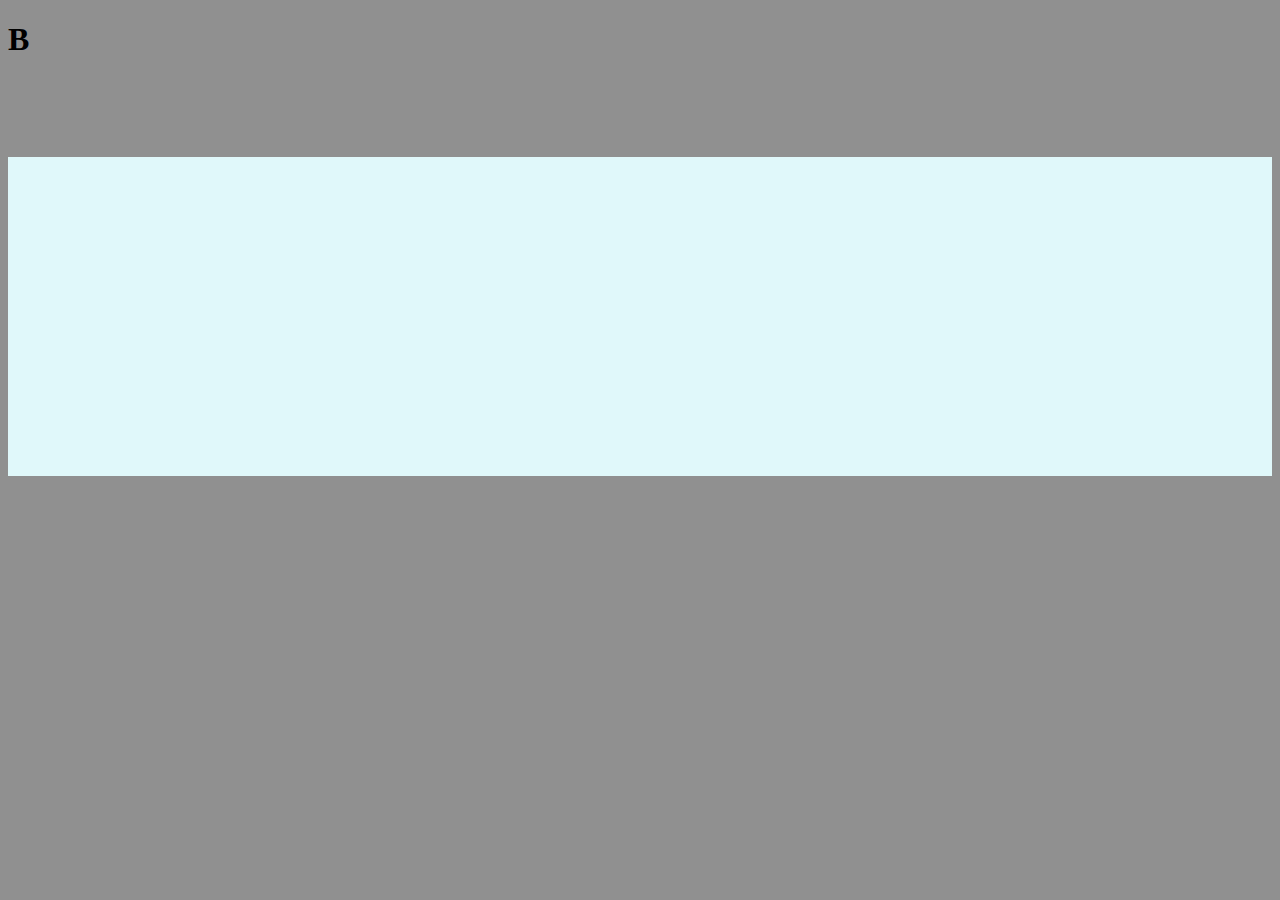
<file: index.html>
<!DOCTYPE html>
<html>
    <head>
        <meta charset="utf-8">
        <meta charset="utf-8">
        <link rel="stylesheet" href="https://stackpath.bootstrapcdn.com/bootstrap/4.1.1/css/bootstrap.min.css" integrity="sha384-WskhaSGFgHYWDcbwN70/dfYBj47jz9qbsMId/iRN3ewGhXQFZCSftd1LZCfmhktB" crossorigin="anonymous">
        <link rel="stylesheet" href="style.css"> <!-- Наши стили обязательно после стилей бутстрапа -->
        <link href="https://fonts.googleapis.com/css?family=Amatic+SC" rel="stylesheet"> <!-- Подключаем красивый шрифт -->
    </head>
    <body>
        <div class="grey-stripe">
            <h1>B</h1>
        </div>
        <div class="cyan-stripe">

        </div>
        <div class="grey-stripe">

        </div>
    </body>
    <footer>
    </footer>
</html>
</file>
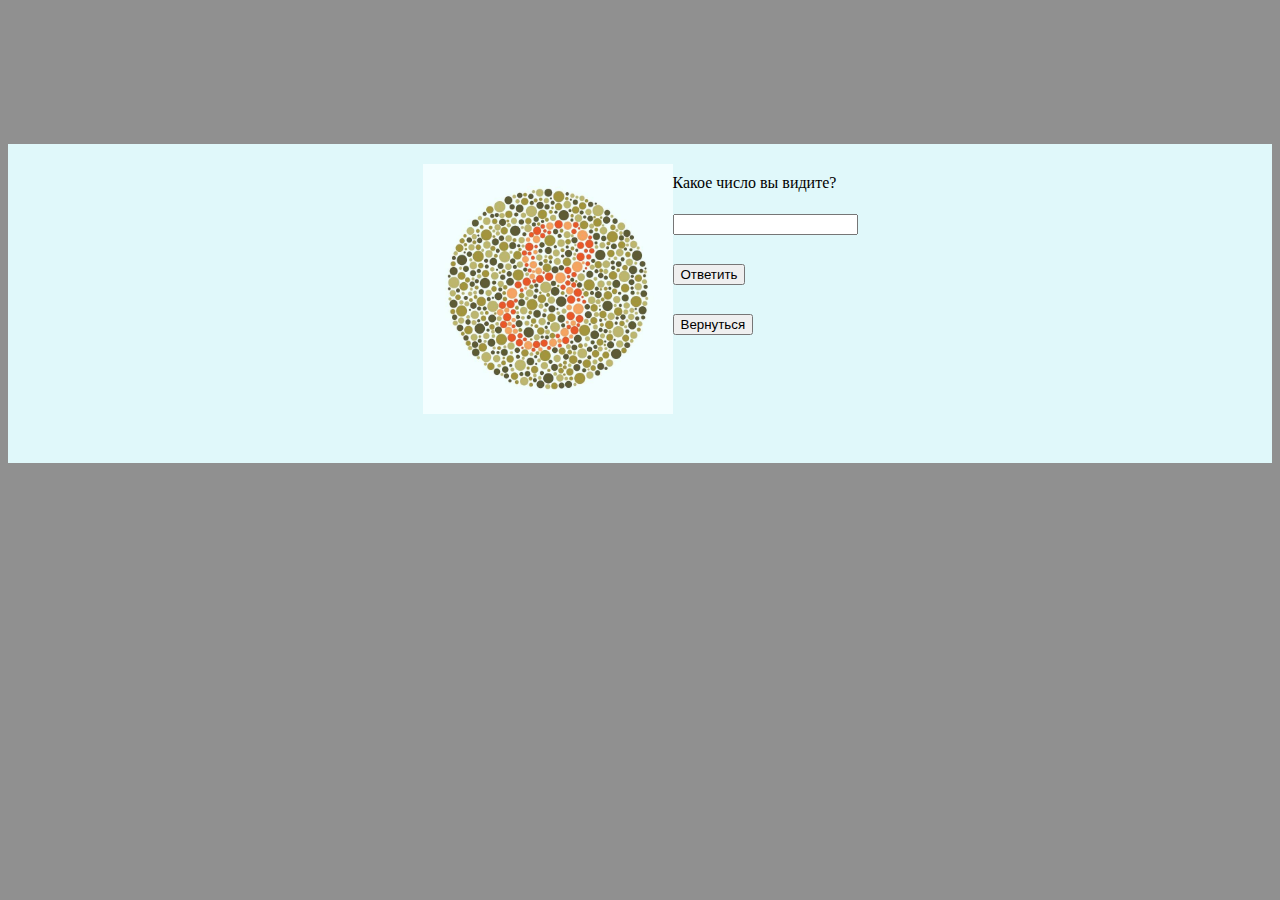
<file: test.html>
<!DOCTYPE html>
<html>
    <head>
        <meta charset="utf-8">
        <meta charset="utf-8">
        <link rel="stylesheet" href="https://stackpath.bootstrapcdn.com/bootstrap/4.1.1/css/bootstrap.min.css" integrity="sha384-WskhaSGFgHYWDcbwN70/dfYBj47jz9qbsMId/iRN3ewGhXQFZCSftd1LZCfmhktB" crossorigin="anonymous">
        <link rel="stylesheet" href="style.css"> <!-- Наши стили обязательно после стилей бутстрапа -->
        <link href="https://fonts.googleapis.com/css?family=Amatic+SC" rel="stylesheet"> <!-- Подключаем красивый шрифт -->
    </head>
    <body>
        <div class="grey-stripe">
            
        </div>
        <div class="col cyan-stripe">
            <div class="row field">
                <div class="col-6">
                    <div class="left-half"> <img class="test-picture" src="images/Colorblind_Test.jpg"> </div>
                </div>
                <div class="col-6">
                    <div class="row what-number">Какое число вы видите?</div>
                    <div class="row answer-field"> <input></input> </div>
                    <div class="row insert-button"> <button>Ответить</button> </div>
                    <div class="row return-button"> <button>Вернуться</button> </div>
                </div>
            </div>
        </div>
        <div class="grey-stripe">

        </div>
    </body>
    <footer>
    </footer>
</html>
</file>
<file: style.css>
body
{
    background-color: rgba(144, 144, 144, 255);
    height: 100%;
}
.cyan-stripe
{
    background-color: rgba(224, 248, 250, 255);
    height: 319px;
    display: flex;
    justify-content: center;
}
.grey-stripe
{
    height: 136px;
}
.cstripe1
{
    height: 50px;
    margin-top: 50px;
}
.cstripe2
{
    height: 30px;
    margin-top: 120px;
    position: absolute;
}
.field
{
    display: flex;
    justify-content: center;
    height: 279px;
    margin-top: 20px;
    width: 100%;
}
.what-number
{
    height: 30px;
    margin-top: 10px;
}
.answer-field
{
    height: 30px;
    margin-top: 10px;
}
.insert-button
{
    height: 30px;
    margin-top: 20px;
}
.return-button
{
    height: 30px;
    margin-top: 20px;
}
.test-picture
{
    height: 250px;
    width: 250px;
}
.left-half
{
    display: flex;
    justify-content: right;
    width: 100%;
}
</file>
